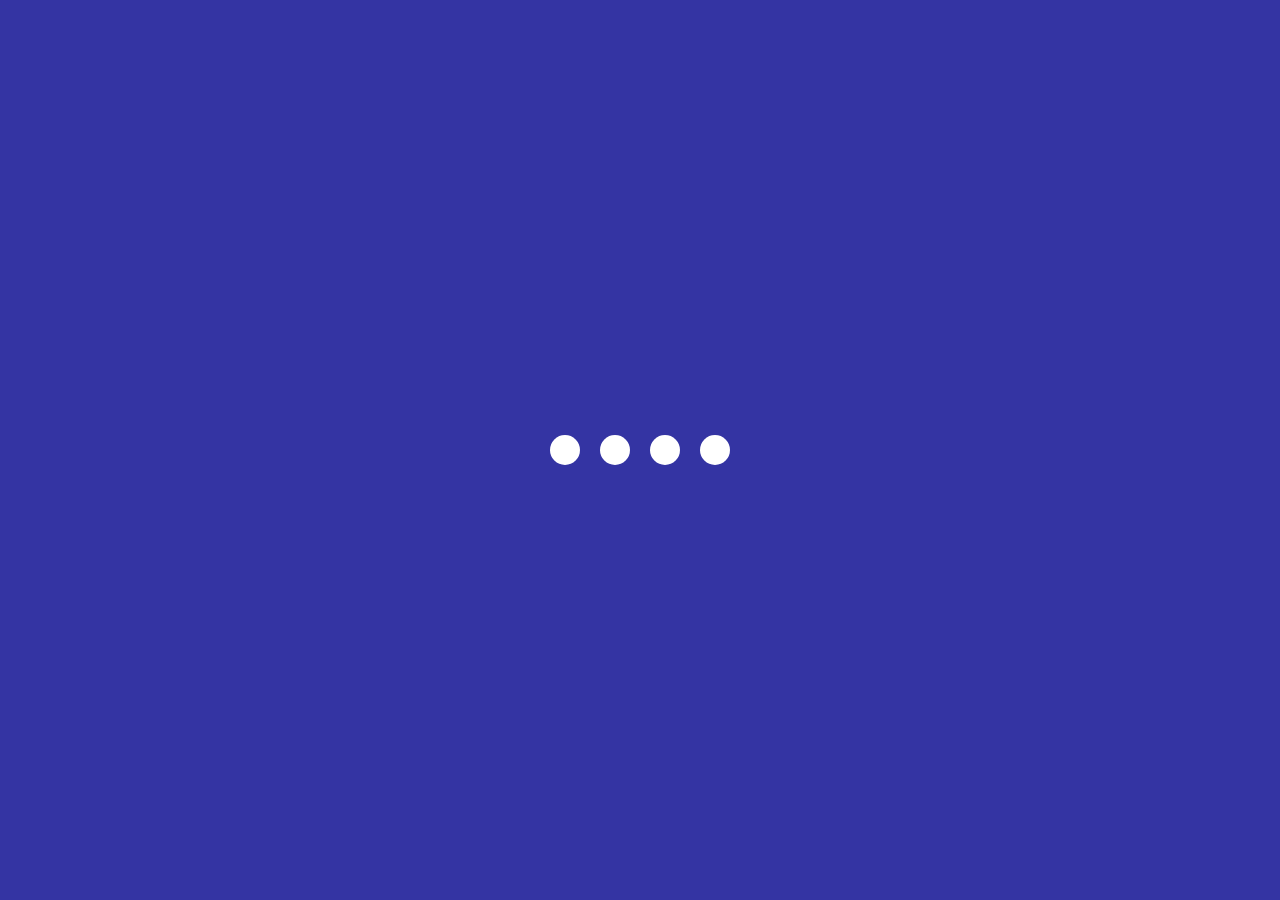
<file: 02.creative-loading-animation/index.html>
<!DOCTYPE html>
<html lang="en">
  <head>
    <meta charset="UTF-8" />
    <meta name="viewport" content="width=device-width, initial-scale=1.0" />
    <title>Loading Animation</title>
    <link rel="stylesheet" href="styles.css" />
  </head>
  <body>
    <section class="wrapper">
      <div class="loader">
        <div class="loading one"></div>
        <div class="loading two"></div>
        <div class="loading three"></div>
        <div class="loading four"></div>
      </div>
    </section>
  </body>
</html>
</file>
<file: 02.creative-loading-animation/styles.css>
* {
  margin: 0;
  padding: 0;
  box-sizing: border-box;
}

body {
  background-color: #00008bcb;
}

.wrapper {
  display: flex;
  justify-content: center;
  align-items: center;
  min-height: 100vh;
}

.wrapper .loader {
  display: flex;
  justify-content: space-between;
  padding: 0 20px;
}

.loader .loading {
  background-color: white;
  height: 30px;
  width: 30px;
  border-radius: 50%;
  margin: 0 10px;
  animation: Load 0.8s ease infinite;
}

.loader .loading.one {
  animation-delay: 0.3s;
}

.loader .loading.two {
  animation-delay: 0.4s;
}

.loader .loading.three {
  animation-delay: 0.5s;
}

@keyframes Load {
  0% {
    width: 20px;
    height: 20px;
  }
  50% {
    width: 20px;
    height: 20px;
  }
}
</file>
